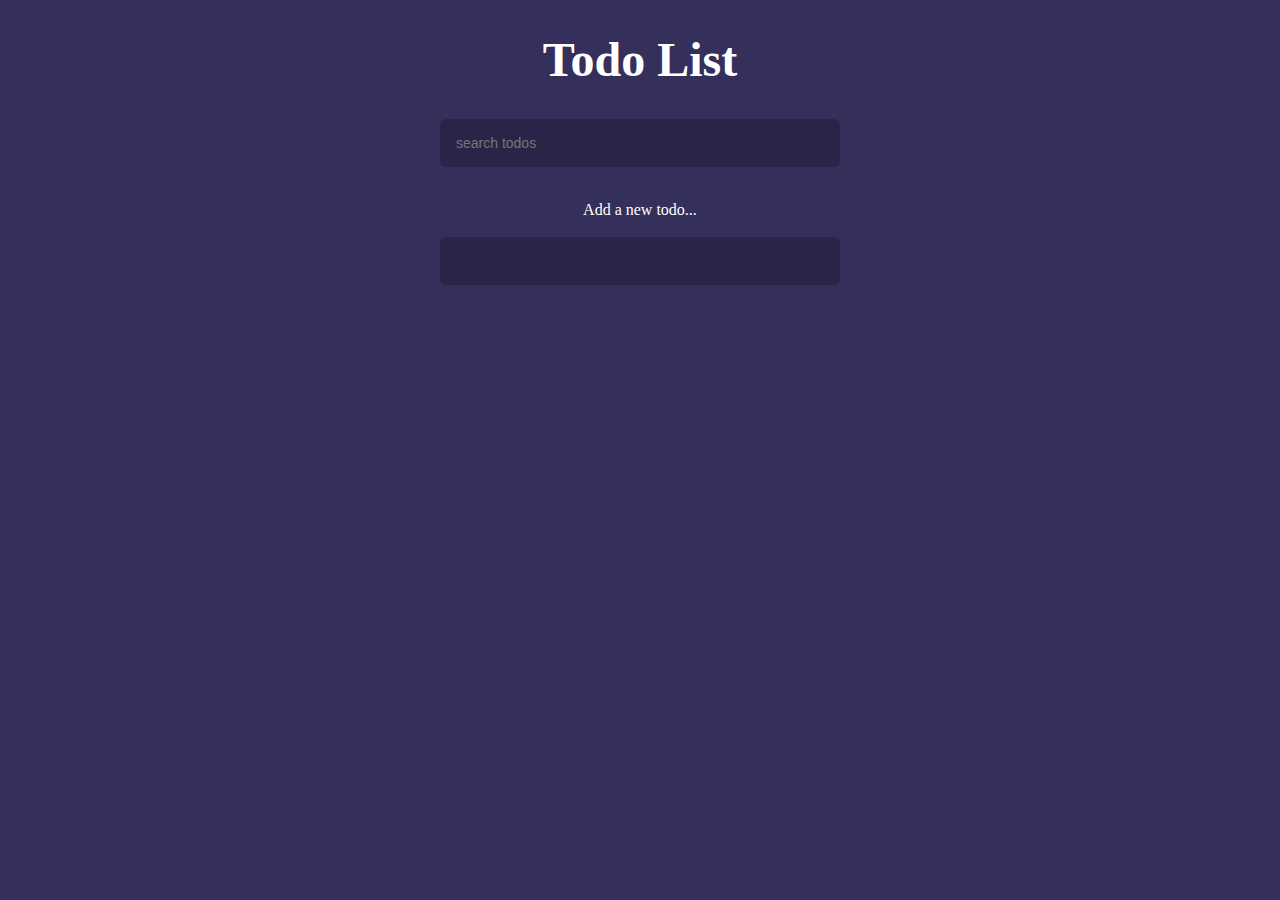
<file: index.html>
<!DOCTYPE html>
<html>

<head>
    <meta charset="utf-8" />
    <meta http-equiv="X-UA-Compatible" content="IE=edge">
    <title>Todo List</title>
    <meta name="viewport" content="width=device-width, initial-scale=1">
    <link rel="stylesheet" type="text/css" media="screen" href="css/style.css" />
    <link rel="stylesheet" type="text/css" href="css/ionicons/css/ionicons.min.css">
</head>

<body>

    <div class="container">

        <h1 class="title">Todo List</h1>
        <div>
            <form class="search">
                <input type="search" name="search" placeholder="search todos">
            </form>
        </div>

        <div>
            <ul class="todo">
		<!--    
                <li><span>play mariokart</span> <i class="ion-ios-trash-outline delete"></i></li>
                <li><span>defeat ganon in zelda</span> <i class="ion-ios-trash-outline delete"></i></li>
                <li><span>make a veggie pie</span> <i class="ion-ios-trash-outline delete"></i></li>
            	-->
	    </ul>
        </div>


        <div>
            <form class="add">
                <div class="label">
                    <label>Add a new todo...</label>
                </div>
                <input type="text" name="add">
            </form>
        </div>

    </div>



    <script src="js/app.js"></script>
</body>

</html>
</file>
<file: css/style.css>
* {
    box-sizing: border-box;
}
body{
    color: #fff;
    background-color: #352f5b;
}
.container{
    max-width: 400px;
    margin: auto;
}

.title{
    font-size: 48px;
    text-align: center;
}

input[type='search'],
input[type='search']:focus,
input[type='text'],
input[type='text']:focus
{
    color: #fff;
    background-color: rgba(0,0,0,0.2);
    border: none;
    padding: 16px ;
    font-size: 14px;
    width: 100%;
}
input{
    max-width: 400px;
    border-radius: 6px
}


.todo{
    margin: 34px 0;
    padding: 0;
    list-style: none;
}

.todo li{
    display: block;
    padding: 16px;
    background-color: #352f5b;
    margin-bottom: 6px;
    box-shadow: 0 2px 4px 0 rgba(0, 0, 0, 0.2), 0 4px 16px 0 rgba(0, 0, 0, 0.19);
    border-radius: 6px;
}

.todo li i.delete{
    float: right;
    font-size: 26px;
    cursor: pointer;
}

.label{
    text-align: center;
    margin: 18px 0;
}

.filtered{
    display: none !important;
}
</file>
